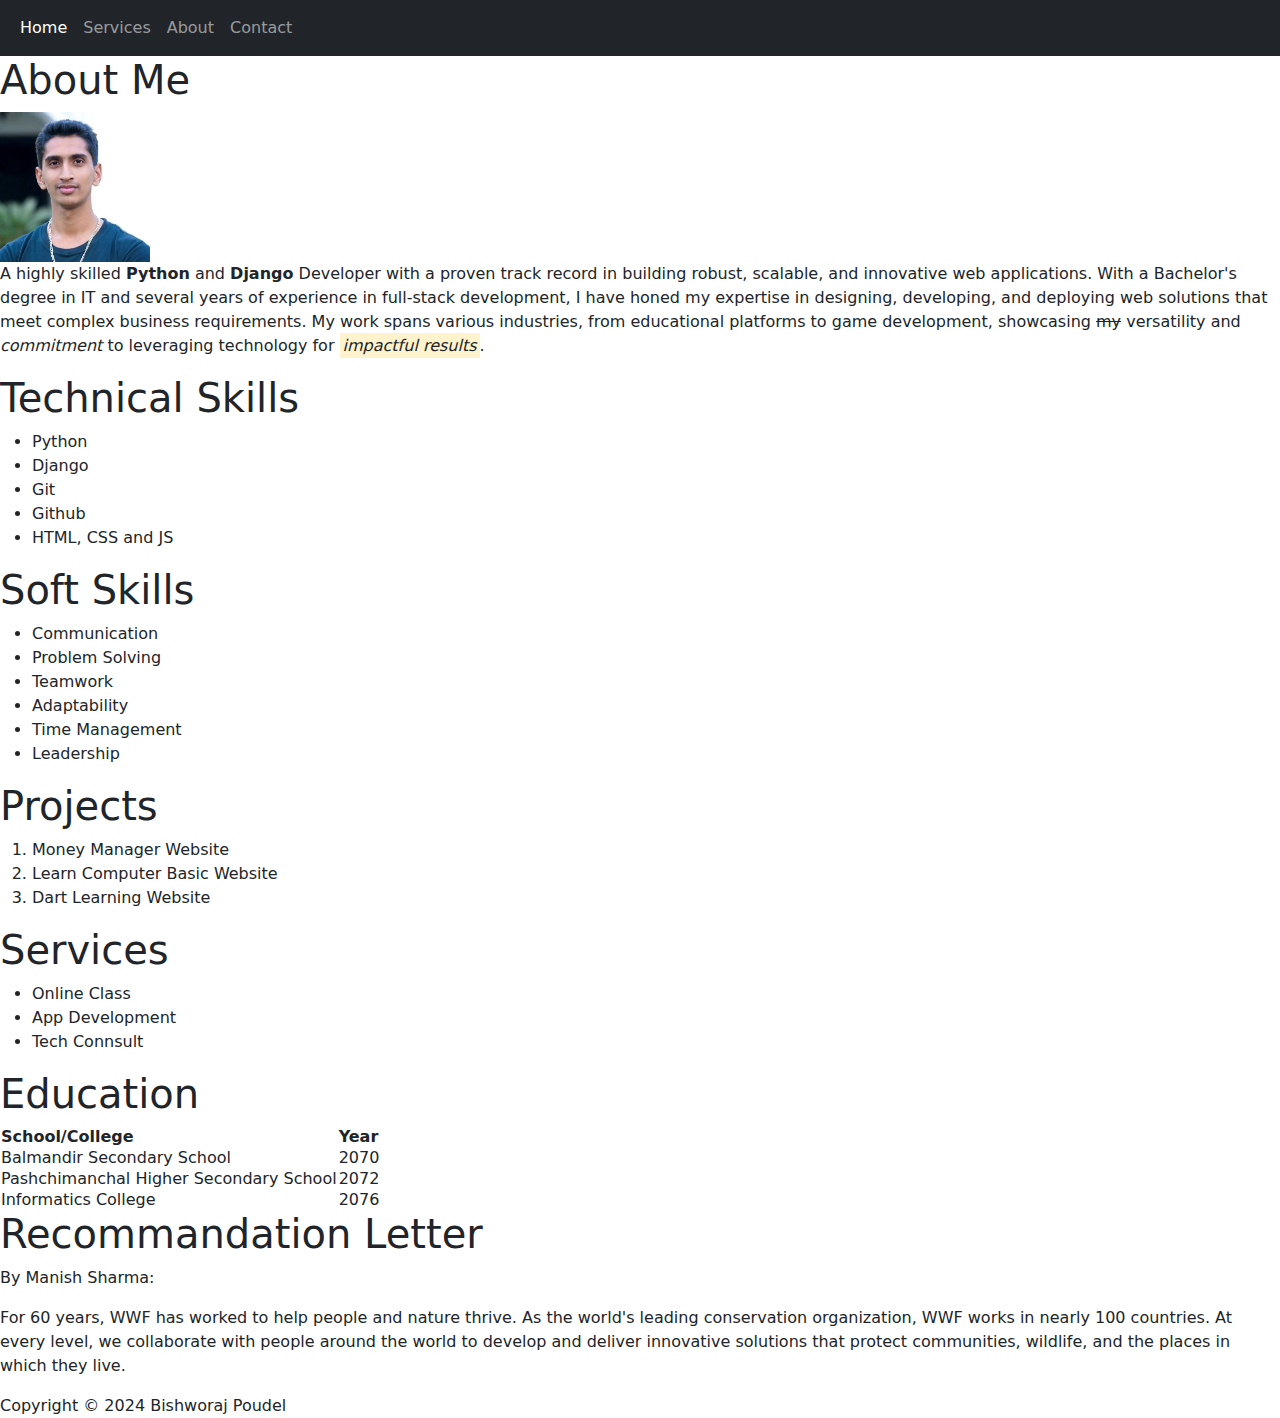
<file: index.html>
<html>

<head>
   <title>Bishworaj Poudel</title>
   <!-- Latest compiled and minified CSS -->
   <link  href="https://cdn.jsdelivr.net/npm/bootstrap@5.3.3/dist/css/bootstrap.min.css" rel="stylesheet">
   <link rel="preconnect" href="https://fonts.googleapis.com">
   <link rel="preconnect" href="https://fonts.gstatic.com" crossorigin>
   <link rel="icon" type="image/x-icon" href="brp.ico">
</head>

<body>
    </nav>
    <nav class="navbar navbar-expand-sm bg-dark navbar-dark">
      <div class="container-fluid">
        <ul class="navbar-nav">
          <li class="nav-item">
            <a class="nav-link active" href="index.html" >Home</a>
          </li>
          <li class="nav-item">
            <a class="nav-link" href="service.html">Services</a>
          </li>
          <li class="nav-item">
            <a class="nav-link" href="about.html">About</a>
          </li>
          <li class="nav-item">
            <a class="nav-link" href="contact.html">Contact</a>
          </li>
        </ul>
      </div>
    </nav>

   <h1 id="me">About Me</h1>

   <img src="brp.jpg" alt="Bishworaj Poudel" height="150" width="150">
   <p>A highly skilled <b>Python</b> and <b>Django</b> Developer with a proven track record in building robust,
      scalable, and innovative web applications. With a Bachelor's degree in IT and several years of experience in
      full-stack development, I have honed my expertise in designing, developing, and deploying web solutions that meet
      complex business requirements. My work spans various industries, from educational platforms to game development,
      showcasing <del>my</del> versatility and <em>commitment</em> to leveraging technology for <i><mark>impactful results</i>.</p></mark>

      <!-- <h1>H<sub>2</sub>O</h1>
      <h1>a<sup>2</sup> + 2ab + b<sup>2</sup></h1> -->
   <h1>Technical Skills</h1>
   <ul>
      <li>Python</li>
      <li>Django</li>
      <li>Git</li>
      <li>Github</li>
      <li>HTML, CSS and JS</li>
   </ul>

   <h1>Soft Skills</h1>
   <ul>
      <li>Communication</li>
      <li>Problem Solving</li>
      <li>Teamwork</li>
      <li>Adaptability</li>
      <li>Time Management</li>
      <li>Leadership</li>
   </ul>

   <h1>Projects</h1>
   <ol>
      <li>Money Manager Website</li>
      <li>Learn Computer Basic Website</li>
      <li>Dart Learning Website</li>
   </ol>

   <h1>Services</h1>
   <ul>
      <li>Online Class</li>
      <li>App Development</li>
      <li>Tech Connsult</li>
   </ul>

   <h1>Education</h1>
   <table>
      <tr>
         <th>School/College</th>
         <th>Year</th>
      </tr>
      <tr>
         <td>Balmandir Secondary School</td>
         <td>2070</td>
      </tr>
      <tr>
         <td>Pashchimanchal Higher Secondary School</td>
         <td>2072</td>
      </tr>
      <tr>
         <td>Informatics College</td>
         <td>2076</td>
      </tr>
   </table>

   <h1>Recommandation Letter</h1>
   <p>By Manish Sharma:</p>
   <blockquote cite="#">
   For 60 years, WWF has worked to help people and nature thrive. As the world's leading conservation organization, WWF works in nearly 100 countries. At every level, we collaborate with people around the world to develop and deliver innovative solutions that protect communities, wildlife, and the places in which they live.
   </blockquote> 
   
   <footer>
      Copyright © 2024 Bishworaj Poudel
   </footer>

   <script src="https://cdn.jsdelivr.net/npm/bootstrap@5.3.3/dist/js/bootstrap.bundle.min.js"></script> 

</body>

</html>
<!-- Create Your Introduction Page Using HTML -->
</file>
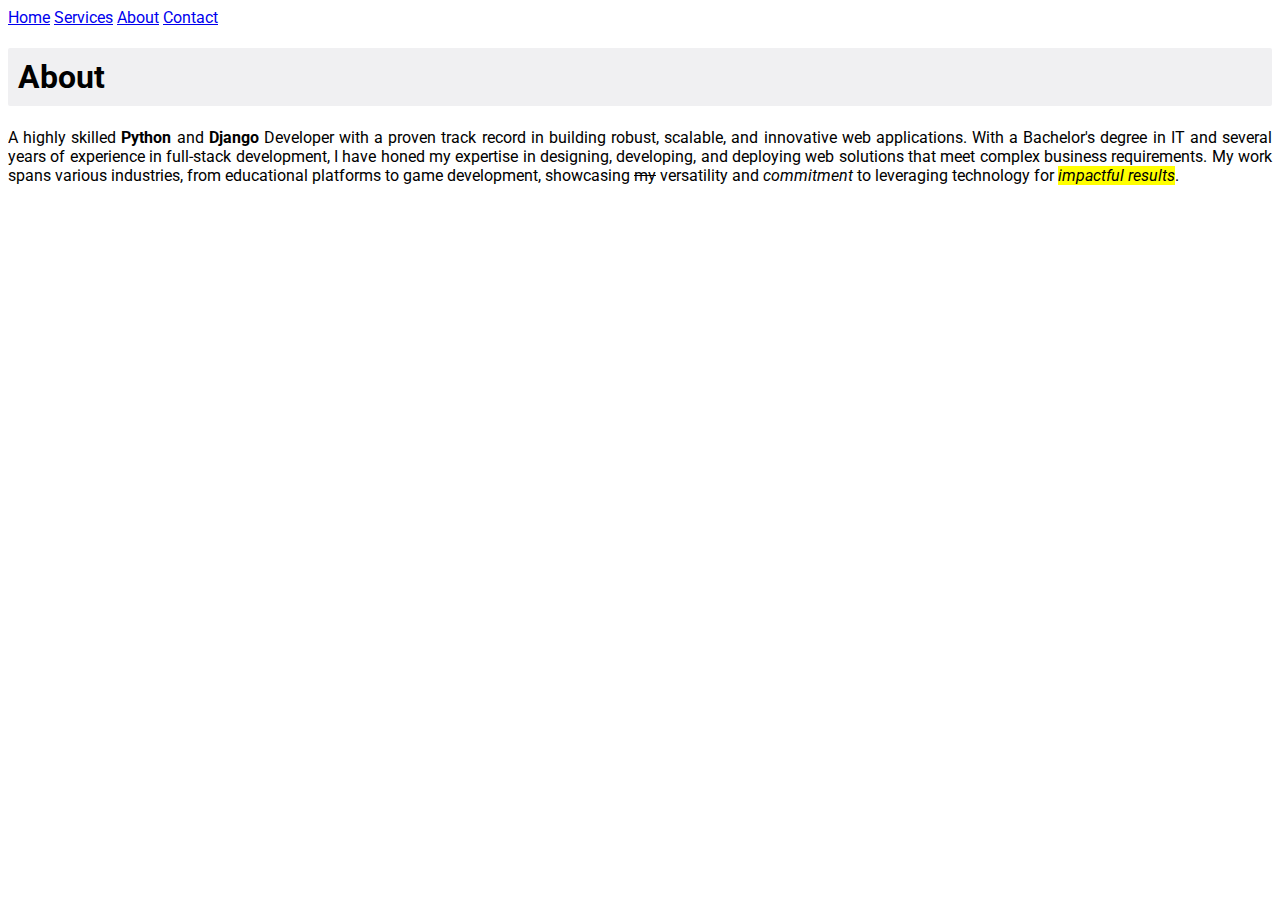
<file: about.html>
<!DOCTYPE html>
<html lang="en">
<head>
    <meta charset="UTF-8">
    <meta name="viewport" content="width=device-width, initial-scale=1.0">
    <title>About</title>
    <link rel="stylesheet" href="style.css">
</head>
<body>
    
    <header>
        <a href="index.html" >Home</a>
        <a href="service.html">Services</a>
        <a href="about.html">About</a>
        <a href="contact.html">Contact</a>
     </header>
    <h1>About</h1>

    <p>A highly skilled <b>Python</b> and <b>Django</b> Developer with a proven track record in building robust,
        scalable, and innovative web applications. With a Bachelor's degree in IT and several years of experience in
        full-stack development, I have honed my expertise in designing, developing, and deploying web solutions that meet
        complex business requirements. My work spans various industries, from educational platforms to game development,
        showcasing <del>my</del> versatility and <em>commitment</em> to leveraging technology for <i><mark>impactful results</i>.</p></mark>
</file>
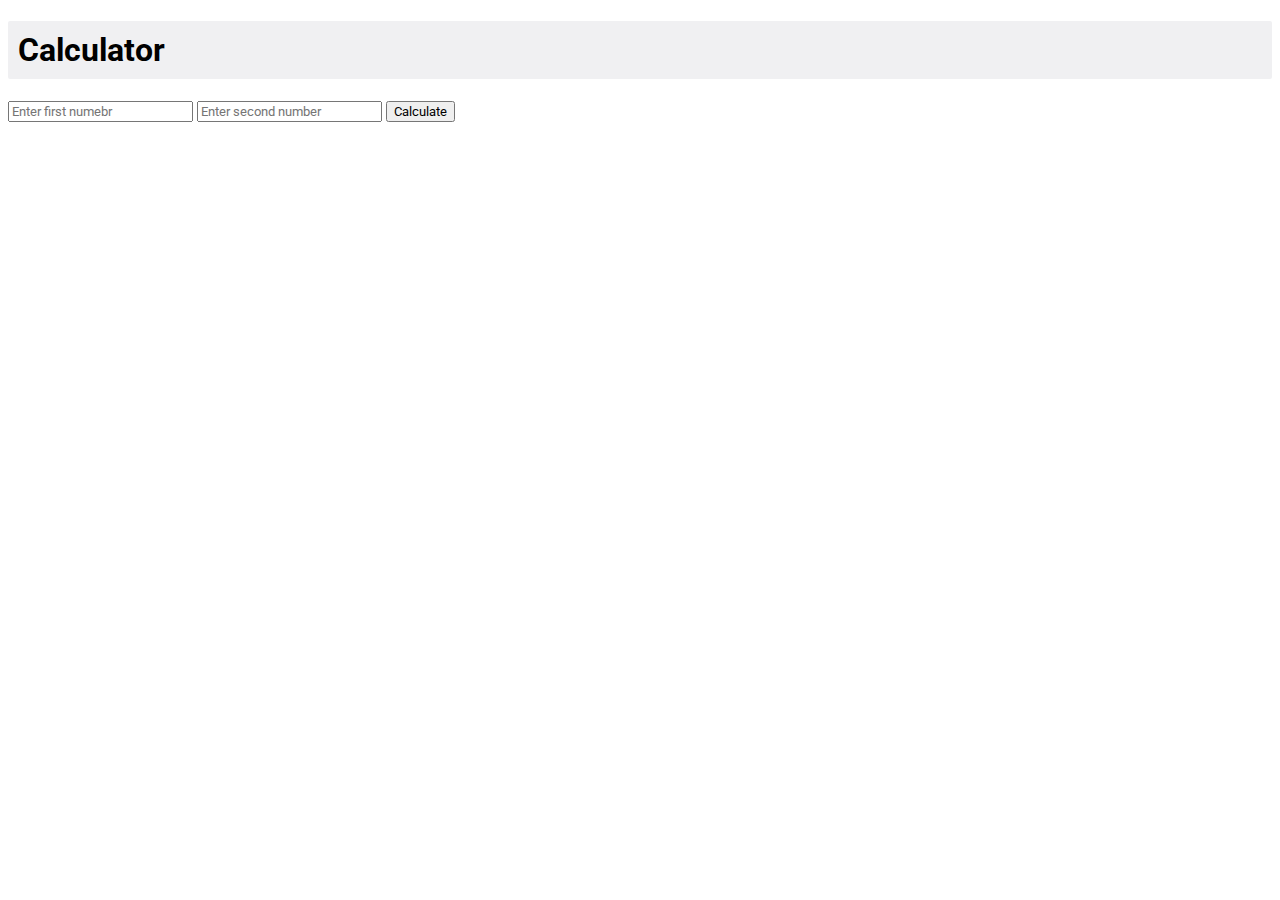
<file: add.html>
<!DOCTYPE html>
<head>
    <title>Calculator</title>
    <link rel="stylesheet" href="style.css">
</head>
<body>
    <h1>Calculator</h1>
    <input type="text" name="n1" id="n1" placeholder="Enter first numebr">
    <input type="text" name="n2" id="n2" placeholder="Enter second number">
    <button onclick="findSum()">Calculate</button>
    <script>
    function findSum(){
        number1 = document.getElementById("n1").value
        number2 = document.getElementById("n2").value
        total = parseInt(number1) + parseInt(number2)
        alert(`Total is ${total}`)
        }
    </script>
</body>
</html>
<!-- Create a Program that find Square of a number -->
 <!-- Create a Program that find simple interest using html, css and js -->
</file>
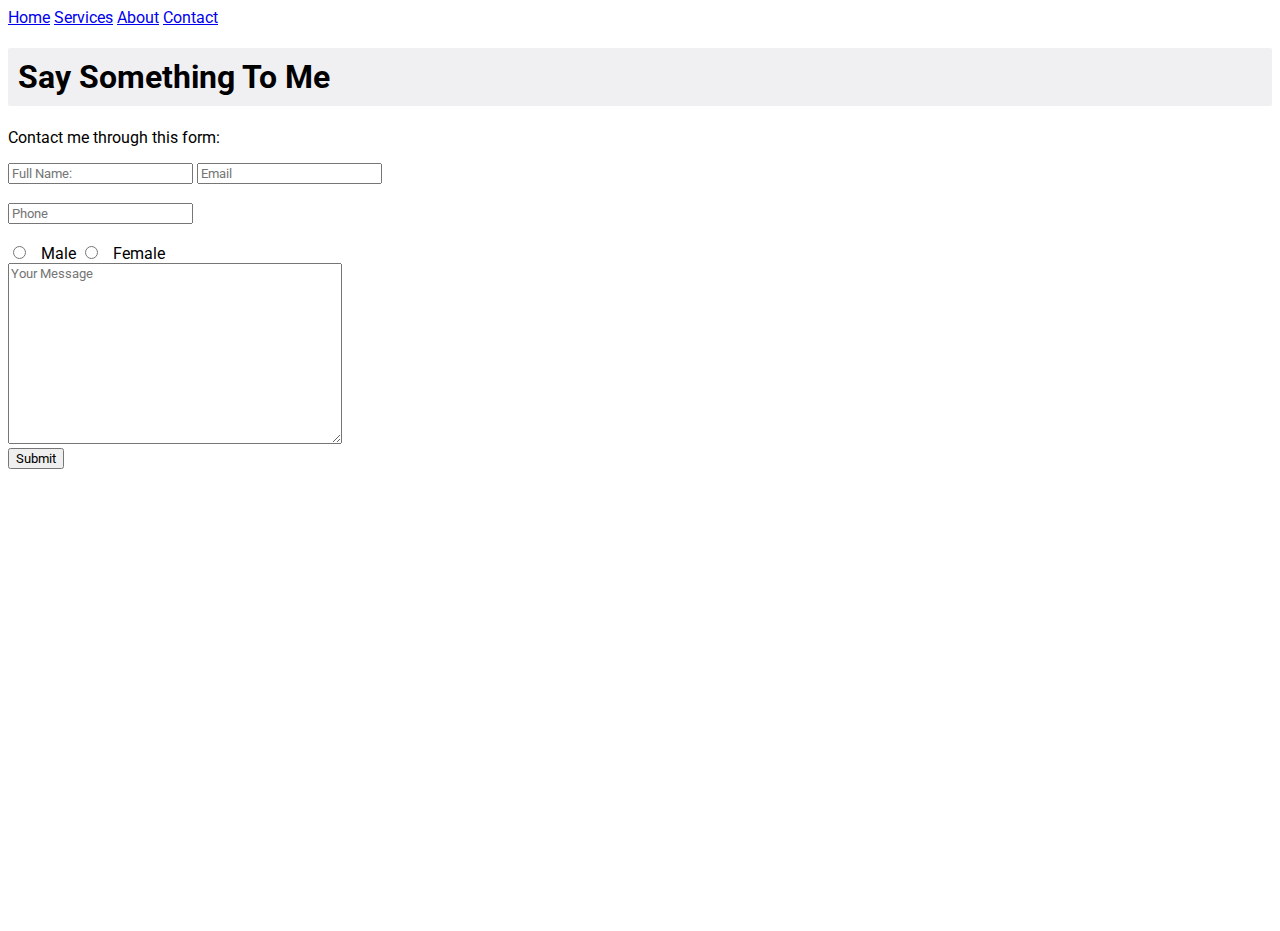
<file: contact.html>
<!DOCTYPE html>
<html lang="en">

<head>
    <meta charset="UTF-8">
    <meta name="viewport" content="width=device-width, initial-scale=1.0">
    <title>Contact</title>
    <link rel="stylesheet" href="style.css">
</head>

<body>

    <header>
        <a href="index.html">Home</a>
        <a href="service.html">Services</a>
        <a href="about.html">About</a>
        <a href="contact.html">Contact</a>
    </header>
    <h1>Say Something To Me</h1>
    <p title="Hello">Contact me through this form:</p>
    <form action="#">
        <input type="text" placeholder="Full Name:">
        <input type="email" placeholder="Email"> <br> <br>
        <input type="number" placeholder="Phone"> <br> <br>
        <input type="radio" name="gender" id="male" value="Male">
          <label for="male">Male</label>
        <input type="radio" name="gender" id="female" value="Female">
          <label for="female">Female</label>
        <br>

        <textarea placeholder="Your Message" width="384" height="171" style="width: 328px; height: 175px;"></textarea>
        <br><input type="submit" value="Submit">
    </form>

    <!-- For Google Map -->
    <iframe src="https://www.google.com/maps/embed?pb=!1m18!1m12!1m3!1d5646.628091021954!2d83.98257514003005!3d28.21083922517535!2m3!1f0!2f0!3f0!3m2!1i1024!2i768!4f13.1!3m3!1m2!1s0x399595ad787bf23f%3A0x50c5351a8b04c0f6!2sMidTown%20Cinemas!5e1!3m2!1sen!2snp!4v1724934505133!5m2!1sen!2snp" width="600" height="450" style="border:0;" allowfullscreen="" loading="lazy" referrerpolicy="no-referrer-when-downgrade"></iframe>

</body>

</html>
</file>
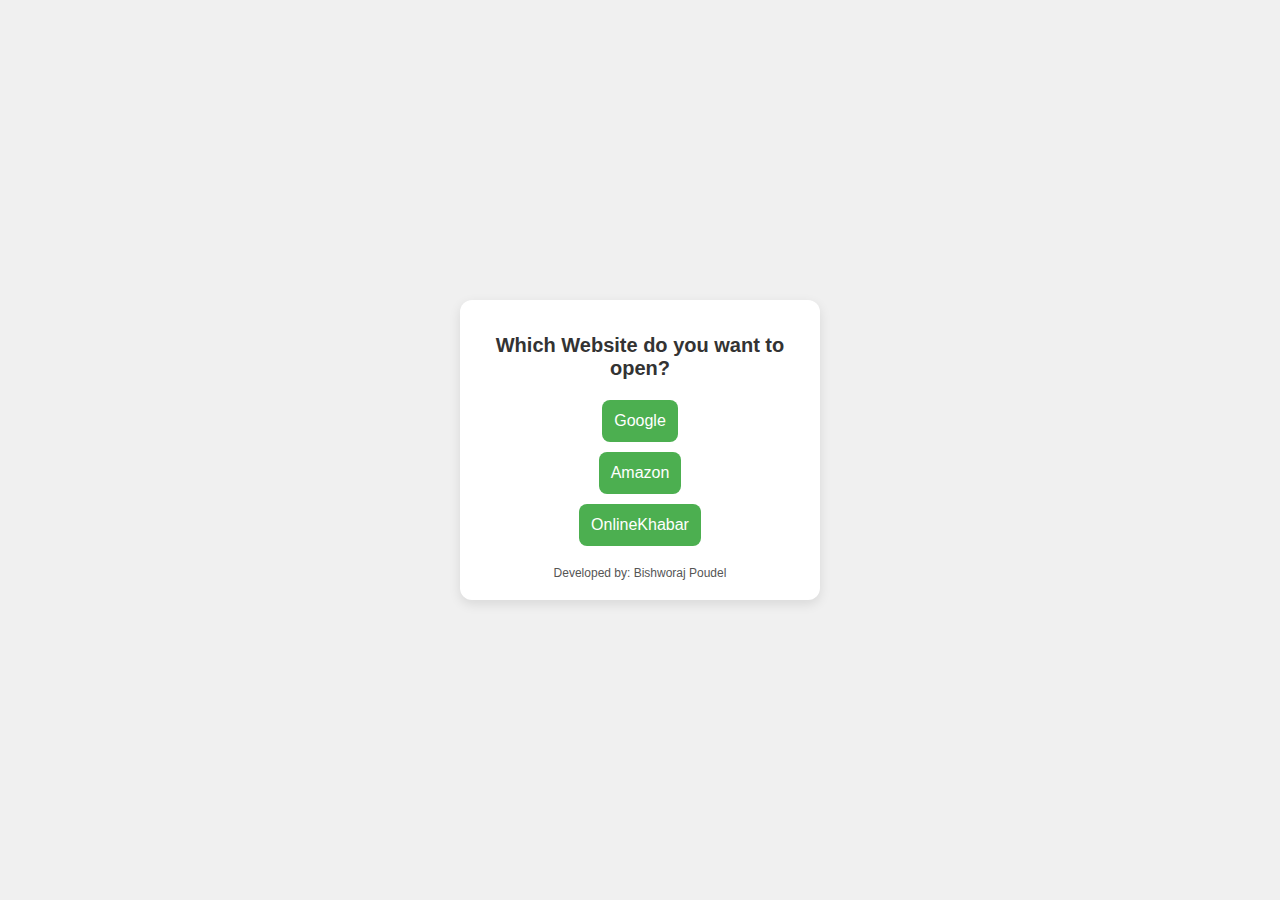
<file: open.html>
<!DOCTYPE html>
<html lang="en">
<head>
    <meta charset="UTF-8">
    <meta name="viewport" content="width=device-width, initial-scale=1.0">
    <link rel="icon" type="image/x-icon" href="/images/favicon.ico">
    <title>Website Open</title>
    <style>
        body {
            font-family: Arial, sans-serif;
            background-color: #f0f0f0;
            display: flex;
            justify-content: center;
            align-items: center;
            height: 100vh;
            margin: 0;
        }

        .container {
            background-color: #ffffff;
            border-radius: 12px;
            padding: 20px;
            box-shadow: 0px 4px 12px rgba(0, 0, 0, 0.1);
            text-align: center;
            width: 320px;
        }

        h1 {
            font-size: 20px;
            margin-bottom: 20px;
            color: #333;
        }

        .button-container {
            display: grid;
            grid-template-columns: 1fr;
            gap: 10px;
        }

        a {
            text-decoration: none;
        }

        .button {
            display: inline-block;
            padding: 12px;
            background-color: #4CAF50;
            color: white;
            border-radius: 8px;
            transition: background-color 0.3s ease;
            font-size: 16px;
            text-align: center;
            cursor: pointer;
            border: none;
        }

        .button:hover {
            background-color: #45a049;
        }

        .button:active {
            background-color: #3e8e41;
        }

        #footer {
            margin-top: 20px;
            font-size: 12px;
            color: #555;
        }
    </style>
</head>
<body>
    <div class="container">
        <h1>Which Website do you want to open?</h1>
        <div class="button-container">
            <a target="_blank" href="https://google.com"><div class="button">Google</div></a>
            <a href="https://amazon.com"><div class="button">Amazon</div></a>
            <a href="https://onlinekhabar.com"><div class="button">OnlineKhabar</div></a>
        </div>
        <div id="footer">
            Developed by: Bishworaj Poudel
        </div>
    </div>
</body>
</html>
</file>
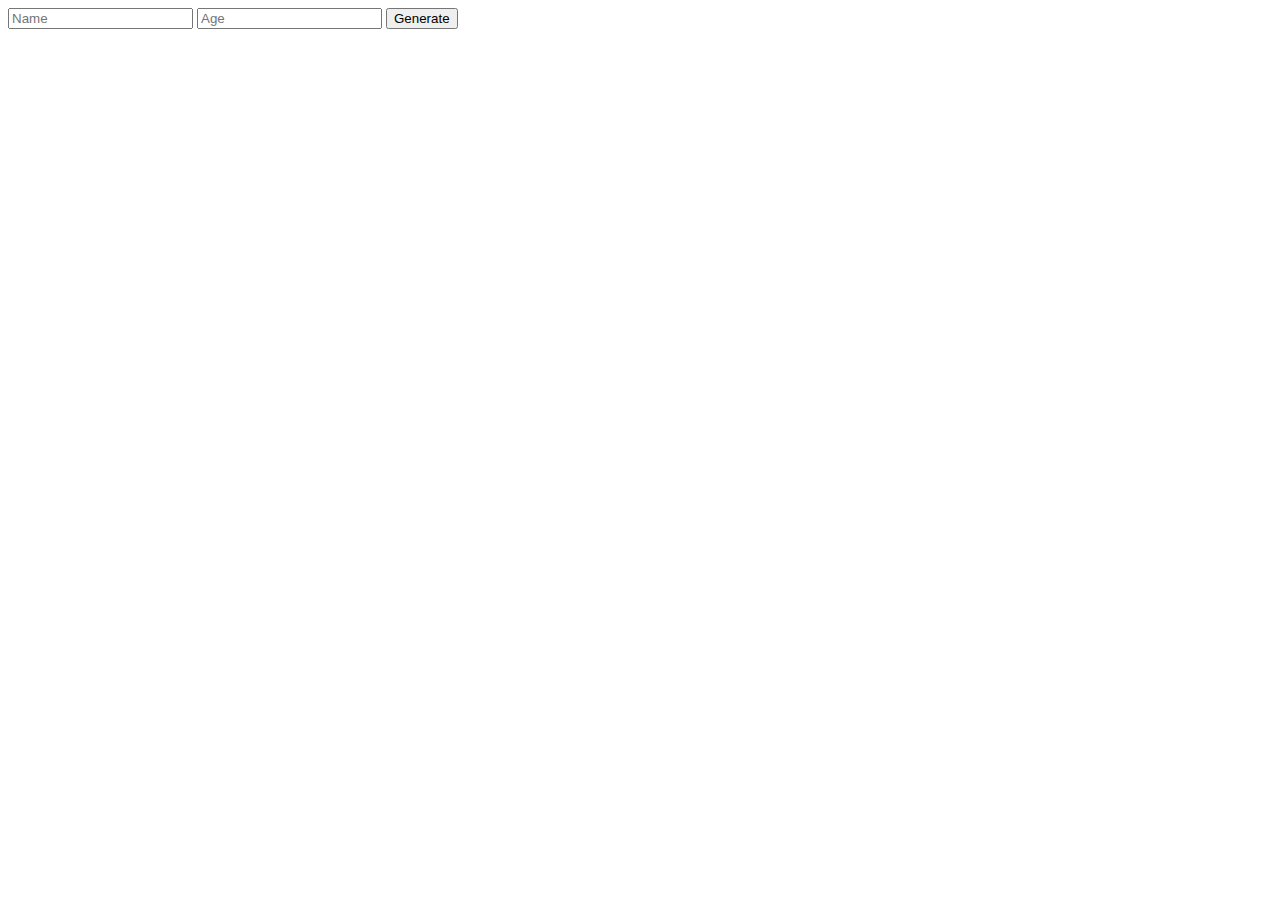
<file: report.html>
<!DOCTYPE html>
<html lang="en">
<head>
    <meta charset="UTF-8">
    <meta name="viewport" content="width=device-width, initial-scale=1.0">
    <title>Report Generator</title>
</head>
<body>
    <input type="text" name="name" id="name" placeholder="Name">
    <input type="text" name="age" id="age" placeholder="Age">
    <button onclick="gen()">Generate</button>
    <p id="info"></p>

<script>
    function gen(){
        name= document.getElementById("name").value
        age= document.getElementById("age").value

        text = `Dear ${name},
        I am from Pokhar
        and my age is ${age}`
        document.getElementById('info').innerHTML = text
    }
</script>
</body>

</html>
</file>
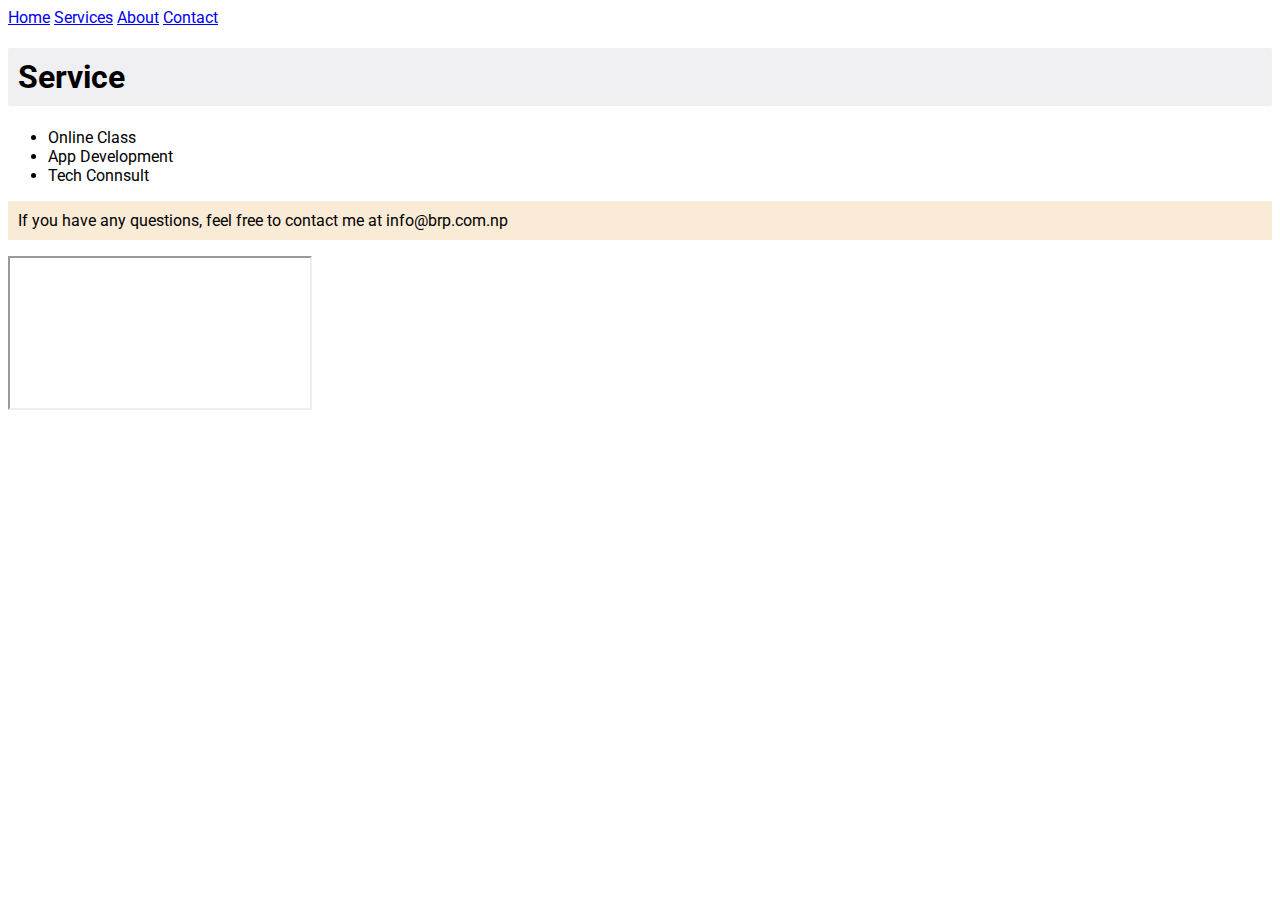
<file: service.html>
<!DOCTYPE html>
<html lang="en">
<head>
    <meta charset="UTF-8">
    <meta name="viewport" content="width=device-width, initial-scale=1.0">
    <title>Service</title>
    <link rel="stylesheet" href="style.css">
    
    </style>
</head>
<body>
    <header>
        <a href="index.html" >Home</a>
        <a href="service.html">Services</a>
        <a href="about.html">About</a>
        <a href="contact.html">Contact</a>
     </header>
    <h1>Service</h1>
    <ul>
       <li>Online Class</li>
       <li>App Development</li>
       <li>Tech Connsult</li>
    </ul>
 
    
    <p id="info">
        If you have any questions, feel free to contact me at info@brp.com.np
    </p>

    <iframe src="https://www.w3schools.com/" title="description"></iframe>

    

</body>
</html>
</file>
<file: style.css>
@import url('https://fonts.googleapis.com/css2?family=Roboto:ital,wght@0,100;0,300;0,400;0,500;0,700;0,900;1,100;1,300;1,400;1,500;1,700;1,900&display=swap');

*{
    font-family: 'Roboto';
}
h1{
    background-color: #f0f0f2;
    color: black;
    padding: 10px;
    border-radius: 2px;
}
p{
    text-align: justify;
    font-size: 17;
}
#info{
    background-color: antiquewhite;
    padding: 10px;
}

table {
    width: 100%;
    border-collapse: collapse;
  }
  td, th {
    border: 1px solid #dddddd;
    text-align: left;
    padding: 10px;
  }
.maininfo{
    background-color: antiquewhite;
}

#me{
    border: 1px solid black;
}
</file>
